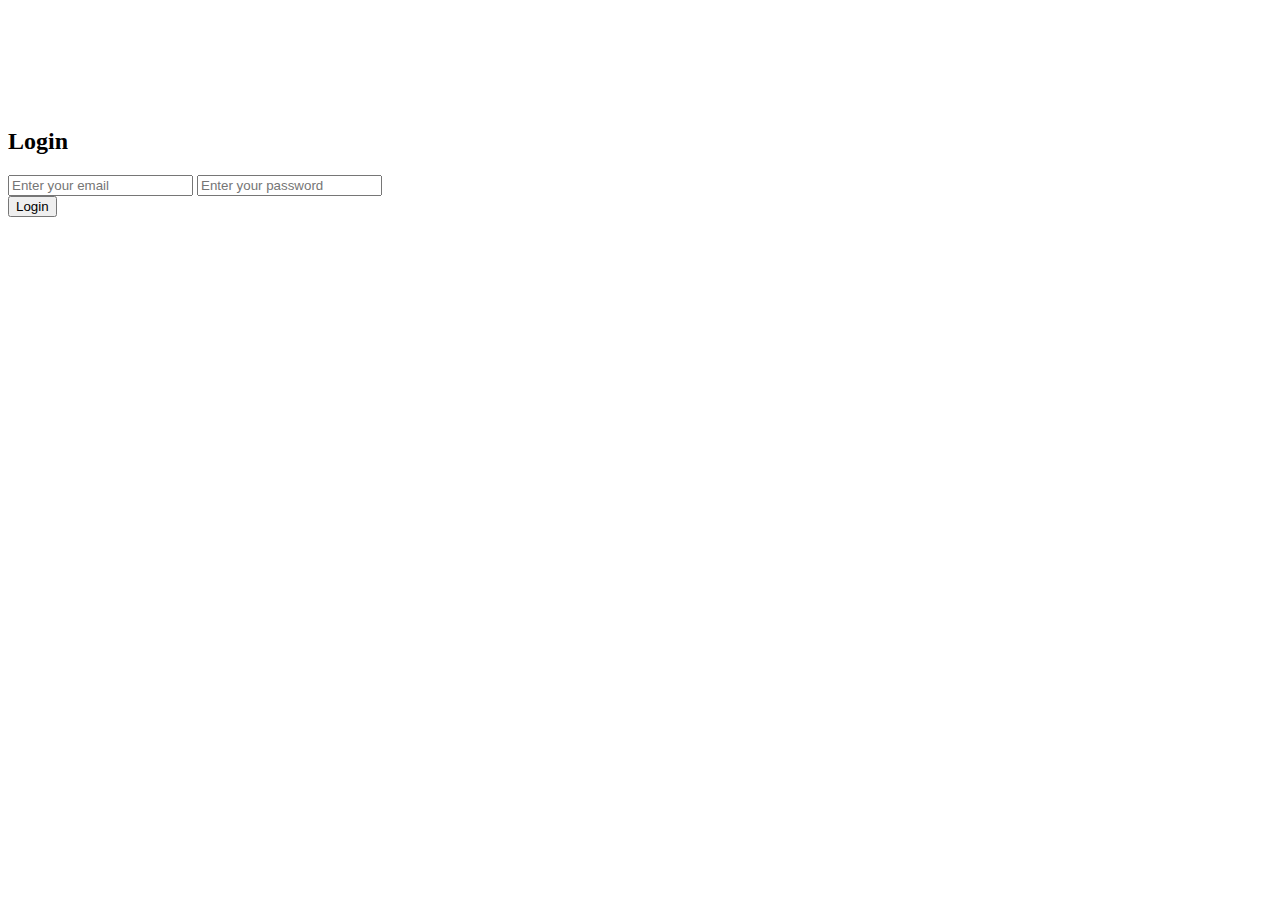
<file: index.html>
<!DOCTYPE html>
<html lang="en">
<head>
  <meta charset="UTF-8">
  <meta http-equiv="X-UA-Compatible" content="IE=edge">
  <meta name="viewport" content="width=device-width, initial-scale=1.0">
  <link href="https://cdn.jsdelivr.net/npm/bootstrap@5.2.2/dist/css/bootstrap.min.css" rel="stylesheet" integrity="sha384-Zenh87qX5JnK2Jl0vWa8Ck2rdkQ2Bzep5IDxbcnCeuOxjzrPF/et3URy9Bv1WTRi" crossorigin="anonymous">
  <link rel="stylesheet" href="./css/main.css">
  <title>Todos</title>
</head>
<body class="bg-black">

  <div class="container">
    <div class="box">
      <div class="text-center mb-5">
        <h1 class="text-white">Todos</h1>
      </div>
      <form class="js-form-todo w-75 mx-auto mb-4">
        <div class="input-group w-75 mx-auto">
          <input class="js-todo-input form-control" name="todo_value" type="text" placeholder="Enter your todo ...">
          <button class="js-smb-btn btn btn-success btn-success" type="submit">Add</button>
        </div>
      </form>

      <ul class="list-todo row w-75 mx-auto rounded-3 list-unstyled">

      </ul>
    </div>
  </div>

  <template class="item-temp">
    <li class="col-12 col-md-6 mb-3 w-100 ">
      <div class="d-flex align-items-center justify-content-between bg-info w-100 rounded-2 py-3 px-2">
        <div class="text-wrap d-flex">
          <span class="user-id me-2">1</span>
          <p class="d-inline-block me-2 mb-0 user-todo ">qqqqqqqq</p>
        </div>
        <div>
          <button class="delete-btn btn btn-danger me-1">Delete</button>
          <button class="edit-btn btn btn-success" type="button" data-bs-toggle="modal" data-bs-target="#exampleModal">Edit</button>
        </div>
      </div>
    </li>
  </template>

  <!-- Modal -->
  <div class="modal fade" id="exampleModal" tabindex="-1" aria-labelledby="exampleModalLabel" aria-hidden="true">
    <div class="modal-dialog">
      <div class="modal-content">
        <div class="modal-header text-center">
          <h1 class="modal-title fs-5" id="staticBackdropLabel">Change text</h1>
        </div>
        <form class="js-change-form">
          <div class="modal-body">
            <input class="form-control js-change-input" type="text">
          </div>
          <div class="modal-footer">
            <button type="submit" class="btn btn-primary save-btn" data-bs-dismiss="modal" data-bs-dismiss="modal" aria-label="Close">Save</button>
          </div>
        </form>
      </div>
    </div>
  </div>



  <script src="https://cdn.jsdelivr.net/npm/bootstrap@5.2.2/dist/js/bootstrap.bundle.min.js" integrity="sha384-OERcA2EqjJCMA+/3y+gxIOqMEjwtxJY7qPCqsdltbNJuaOe923+mo//f6V8Qbsw3" crossorigin="anonymous"></script>
  <script src="./js/main.js"></script>
</body>
</html>
</file>
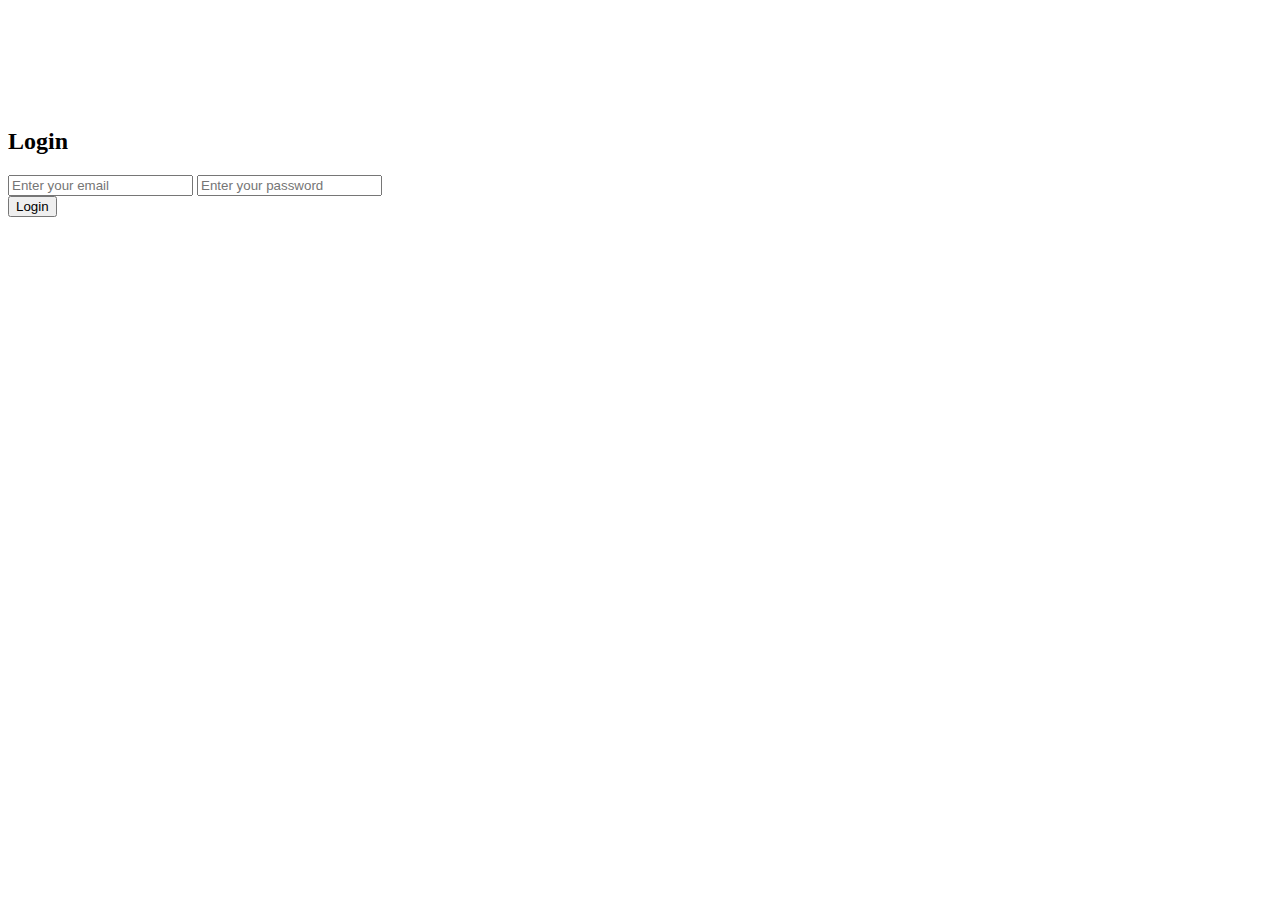
<file: login.html>
<!DOCTYPE html>
<html lang="en">
<head>
  <meta charset="UTF-8">
  <meta http-equiv="X-UA-Compatible" content="IE=edge">
  <meta name="viewport" content="width=device-width, initial-scale=1.0">
  <link href="https://cdn.jsdelivr.net/npm/bootstrap@5.2.2/dist/css/bootstrap.min.css" rel="stylesheet" integrity="sha384-Zenh87qX5JnK2Jl0vWa8Ck2rdkQ2Bzep5IDxbcnCeuOxjzrPF/et3URy9Bv1WTRi" crossorigin="anonymous">
  <link rel="stylesheet" href="./css/main.css">
  <title>Document</title>
</head>
<body class="bg-black">

  <div class="container">
    <div class="box">
      <div class="text-center mb-5">
        <h2 class="text-white">Login</h2>
      </div>
      <form class="js-form w-50 mx-auto" >
        <input class="js-input-email form-control mb-4" type="email"  placeholder="Enter your email " required>
        <input class="js-input-password form-control mb-4" type="password" placeholder="Enter your password" required>
        <div class="d-flex justify-content-center">
          <button class="btn-submit btn btn-primary" type="submit">Login</button>
        </div>
      </form>
    </div>
  </div>

  <script src="./js/login.js"></script>

</body>
</html>
</file>
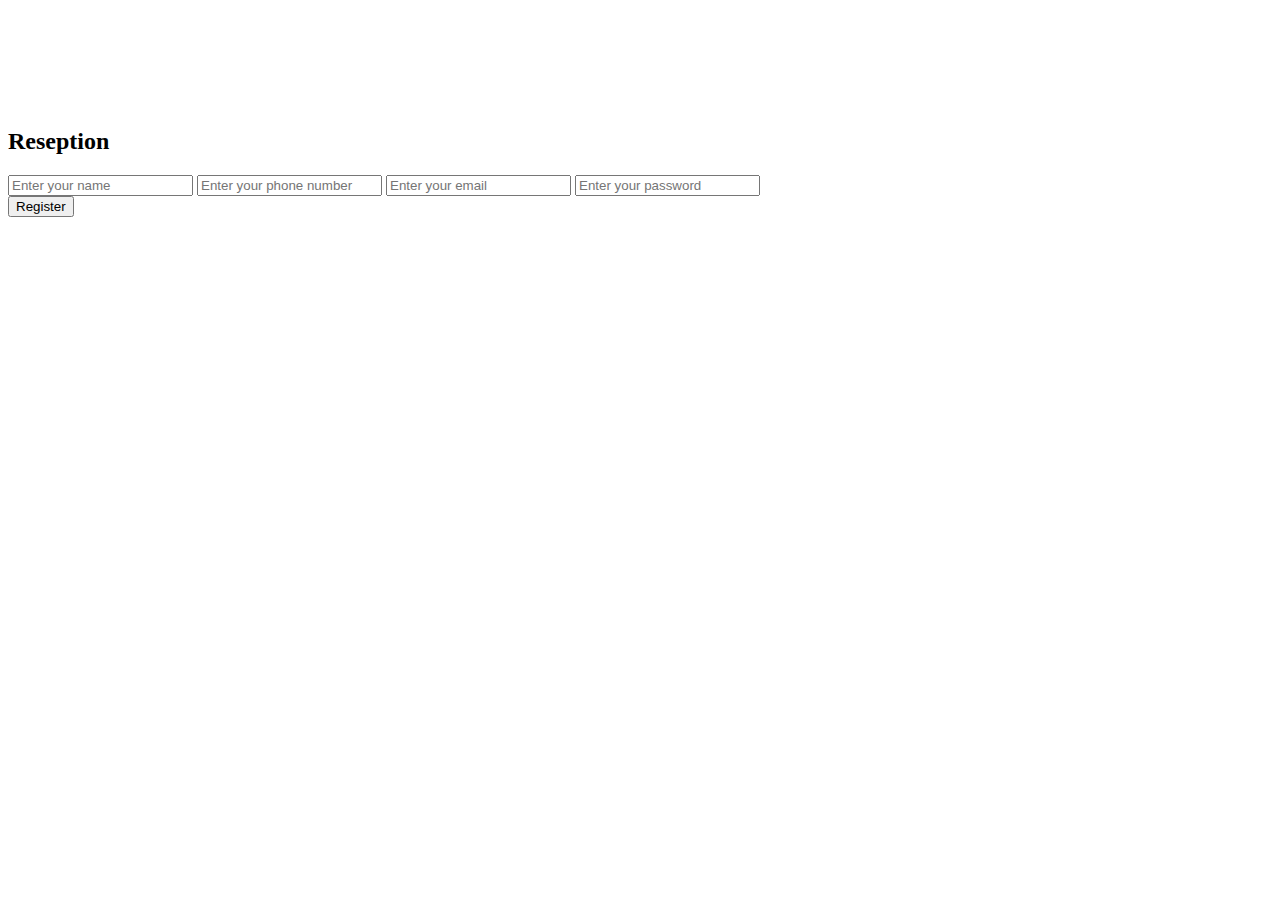
<file: registr.html>
<!DOCTYPE html>
<html lang="en">
<head>
  <meta charset="UTF-8">
  <meta http-equiv="X-UA-Compatible" content="IE=edge">
  <meta name="viewport" content="width=device-width, initial-scale=1.0">
  <link href="https://cdn.jsdelivr.net/npm/bootstrap@5.2.2/dist/css/bootstrap.min.css" rel="stylesheet" integrity="sha384-Zenh87qX5JnK2Jl0vWa8Ck2rdkQ2Bzep5IDxbcnCeuOxjzrPF/et3URy9Bv1WTRi" crossorigin="anonymous">
  <link rel="stylesheet" href="./css/main.css">
  <title>Reseption || Todos</title>
</head>
<body class="bg-black">

  <div class="container">
    <div class="box">
      <div class="text-center mb-5">
        <h2 class="text-white">Reseption</h2>
      </div>
      <form class="js-form w-50 mx-auto" >
        <input class="js-input-name form-control mb-3" type="text"  placeholder="Enter your name " required>
        <input class="js-input-number form-control mb-3" type="tel"  placeholder="Enter your phone number  " required>
        <input class="js-input-email form-control mb-3" type="email"  placeholder="Enter your email " required>
        <input class="js-input-password form-control mb-3" type="password" placeholder="Enter your password" required>
        <div class="d-flex justify-content-center">
          <button class="btn-submit btn btn-primary" type="submit">Register</button>
        </div>
      </form>
    </div>
  </div>


  <script src="https://cdn.jsdelivr.net/npm/bootstrap@5.2.2/dist/js/bootstrap.bundle.min.js" integrity="sha384-OERcA2EqjJCMA+/3y+gxIOqMEjwtxJY7qPCqsdltbNJuaOe923+mo//f6V8Qbsw3" crossorigin="anonymous"></script>
  <script src="./js/registr.js"></script>

</body>
</html>
</file>
<file: css/main.css>
.box{
  padding: 100px 0;
}

.text-wrap{
  max-width: 600px;
  overflow-x: hidden;
  text-overflow: ellipsis;
  white-space: nowrap;
}
</file>
